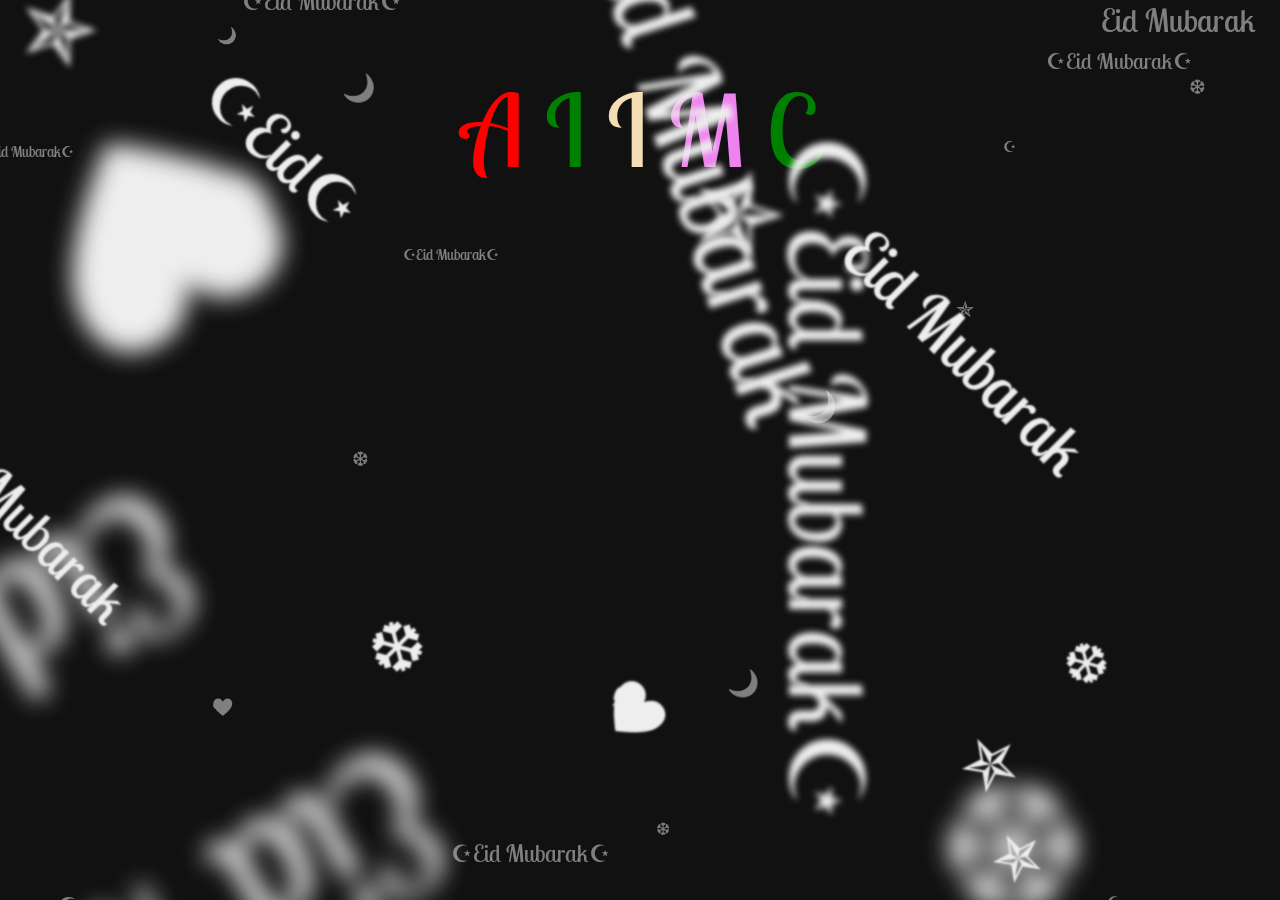
<file: eid_wishes.htm>
﻿<!DOCTYPE html PUBLIC "-//W3C//DTD XHTML 1.0 Transitional//EN" "http://www.w3.org/TR/xhtml1/DTD/xhtml1-transitional.dtd">
<html xmlns="http://www.w3.org/1999/xhtml">
<head>
    <title></title>
    <meta http-equiv = "refresh" content = "5; url = http://www.alihsanmedigroup.com" />
    <link href="css/eid.css" rel="stylesheet" type="text/css" />
   
</head>
<body>

  <h1>
  
    <span style="color:red;">A</span>
    <span style="color:green;">I</span>
    <span style="color:wheat;">I</span>
    <span style="color:violet;">M</span>
    <span style="color:Green;">C</span>
    <span style="color:turquoise;"></span>
    <span style="color:red;"></span>
    <br />
      </h1>
  <script src="js/jquery.min.js"></script>
 <script src="js/wishes.js"></script>

</body>
</html>
</file>
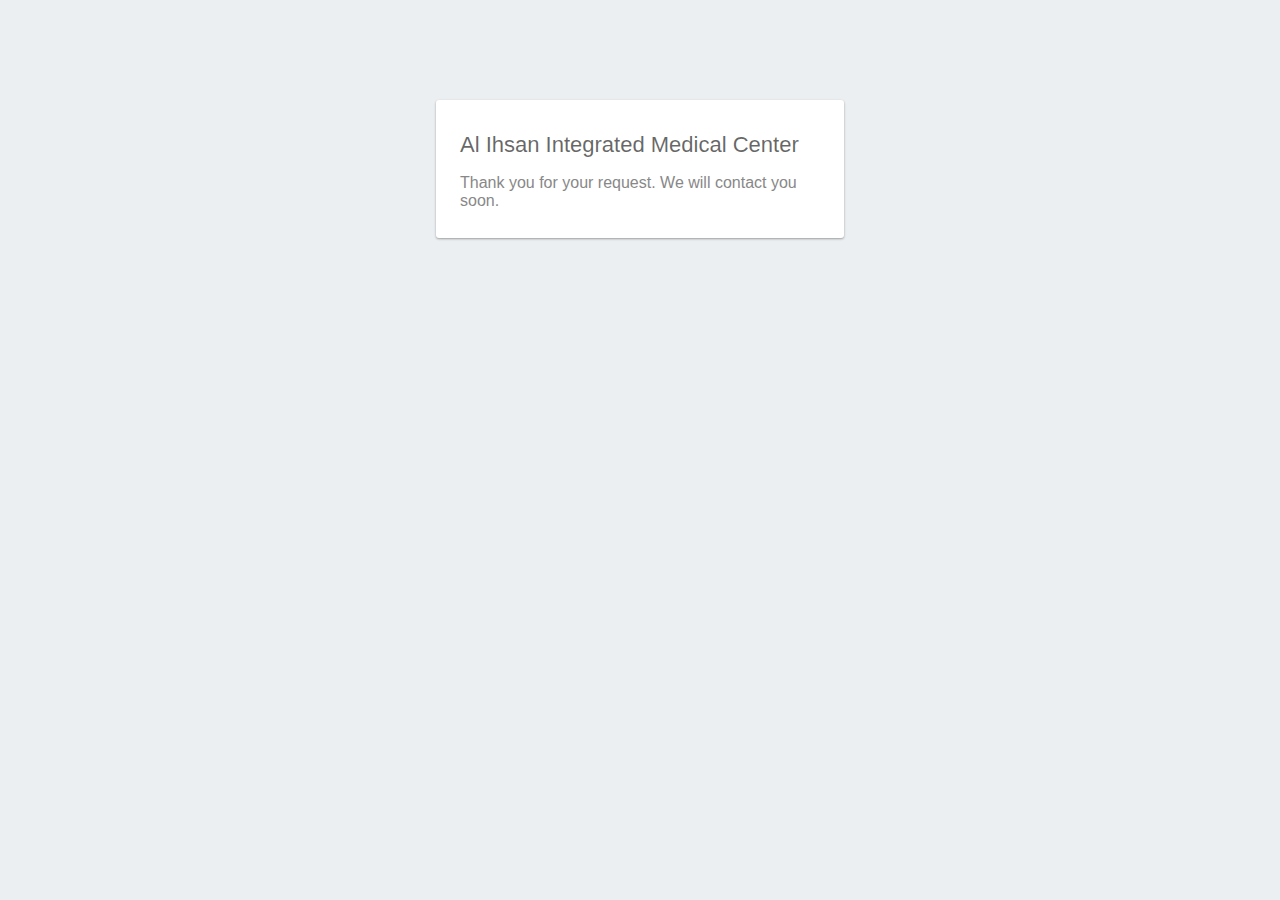
<file: thankyou.html>
<!DOCTYPE html>
<html>
  <head>
    <meta charset="utf-8">
    <meta name="viewport" content="width=device-width, initial-scale=1">
    <title>Al Ihsan Integrated Medical Center</title>

    <style media="screen">
      body { background: #ECEFF1; color: rgba(0,0,0,0.87); font-family: Roboto, Helvetica, Arial, sans-serif; margin: 0; padding: 0; }
      #message { background: white; max-width: 360px; margin: 100px auto 16px; padding: 32px 24px 16px; border-radius: 3px; }
      #message h3 { color: #888; font-weight: normal; font-size: 16px; margin: 16px 0 12px; }
      #message h2 { color: #ffa100; font-weight: bold; font-size: 16px; margin: 0 0 8px; }
      #message h1 { font-size: 22px; font-weight: 300; color: rgba(0,0,0,0.6); margin: 0 0 16px;}
      #message p { line-height: 140%; margin: 16px 0 24px; font-size: 14px; }
      #message a { display: block; text-align: center; background: #039be5; text-transform: uppercase; text-decoration: none; color: white; padding: 16px; border-radius: 4px; }
      #message, #message a { box-shadow: 0 1px 3px rgba(0,0,0,0.12), 0 1px 2px rgba(0,0,0,0.24); }
      #load { color: rgba(0,0,0,0.4); text-align: center; font-size: 13px; }
      @media (max-width: 600px) {
        body, #message { margin-top: 0; background: white; box-shadow: none; }
        body { border-top: 16px solid #ffa100; }
      }
    </style>
  </head>
  <body>
    <div id="message">
   
      <h1>Al Ihsan Integrated Medical Center</h1>
     
      <h3>Thank you for your request. We will contact you soon.</h3>
      
    </div>
  </body>
</html>
</file>
<file: css/eid.css>
﻿@import url(https://fonts.googleapis.com/css?family=Lobster+Two);

body {
font-family: 'Lobster Two', cursive;
  background: #111;
  content:"hi";
  color:blue;
  display:block;  
}
h1{
 content:"hello" ;
font-family: 'Lobster Two', cursive;
  display:block;
  text-align:center;
  font-size:100px;
  font-weight:400;
  text-transform: uppercase;
  letter-spacing: -2
</file>
